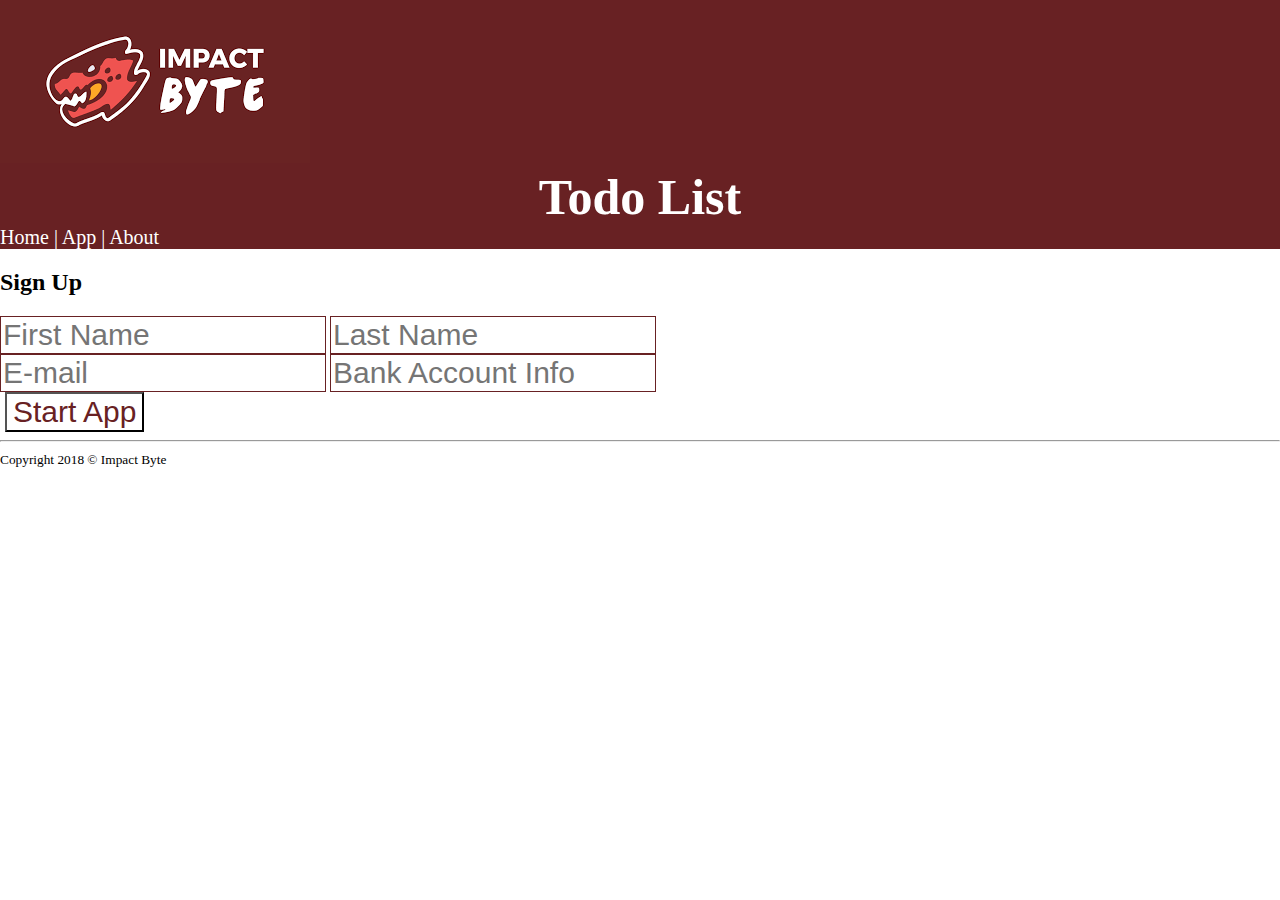
<file: index.html>
<!DOCTYPE html>
<html lang="en" dir="ltr">
  <head>
    <meta charset="utf-8">
    <title>Todo List</title>
    <link rel="stylesheet" href="stylesheet.css">
  </head>
  <body>
    <header id="header">
      <img src="./assets/images/logo.png" alt="ImpactByte" class="logo">
      <h1>
        Todo List
      </h1>
    </header>

    <nav id="navigation">
      <a href="index.html">Home</a> | <a href="app.html">App</a> | <a href="about.html">About</a>
    </nav>

    <h2>Sign Up</h2>

    <form class="" action="index.html" method="post">
      <input type="text" name="" placeholder="First Name">
      <input type="text" name="" placeholder="Last Name">
      <br>
      <input type="text" name="" placeholder="E-mail">
      <input type="text" name="" placeholder="Bank Account Info">
    </form>
    <a href="app.html">
      <button type="button" name="button" class="addBtn">Start App</button>
    </a>

    <hr>

    <footer>
      <small>Copyright 2018 &copy; Impact Byte</small>
    </footer>

  </body>
</html>
</file>
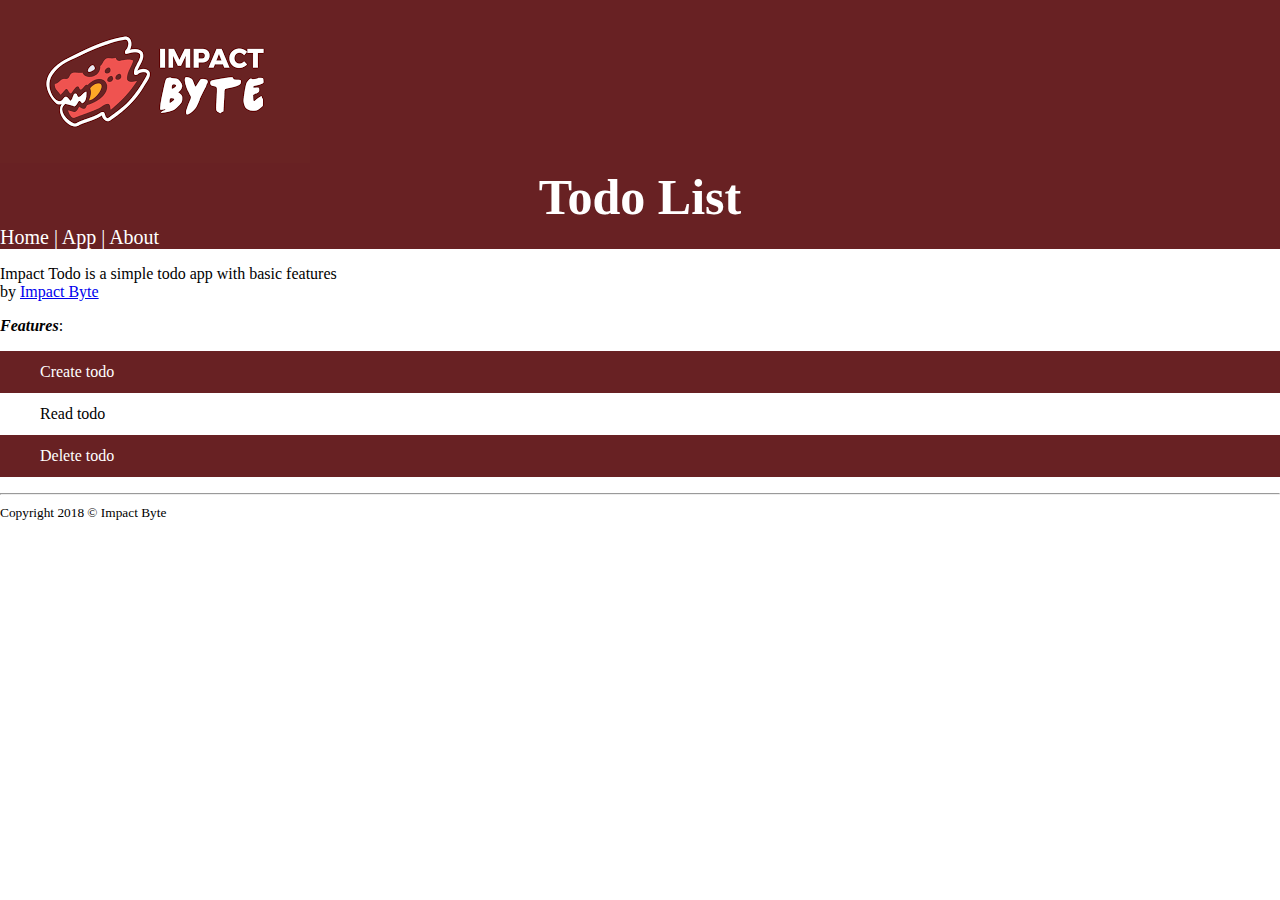
<file: about.html>
<!DOCTYPE html>
<html lang="en" dir="ltr">
  <head>
    <meta charset="utf-8">
    <title>Todo List</title>
    <link rel="stylesheet" href="stylesheet.css">
  </head>
  <body>
    <header id="header">
      <img src="./assets/images/logo.png" alt="ImpactByte" class="logo">
      <h1>
        Todo List
      </h1>
    </header>

    <nav id="navigation">
      <a href="index.html">Home</a> | <a href="app.html">App</a> | <a href="about.html">About</a>
    </nav>

  

    <!-- About the App -->
    <main>
      <p>
        Impact Todo is a simple todo app with basic features<br>by <a href="https://impactbyte.com" target="_blank">Impact Byte</a>
      </p>
    </main>

    <!-- Features -->
    <main>
      <p>
        <strong><em>Features</em></strong>:
        <ul>
          <li>Create todo</li>
          <li>Read todo</li>
          <li>Delete todo</li>
        </ul>
      </p>
    </main>

    <hr>

    <!-- Footer -->
    <footer>
      <small>Copyright 2018 &copy; Impact Byte</small>
    </footer>
  </div>
</body>

</html>
</file>
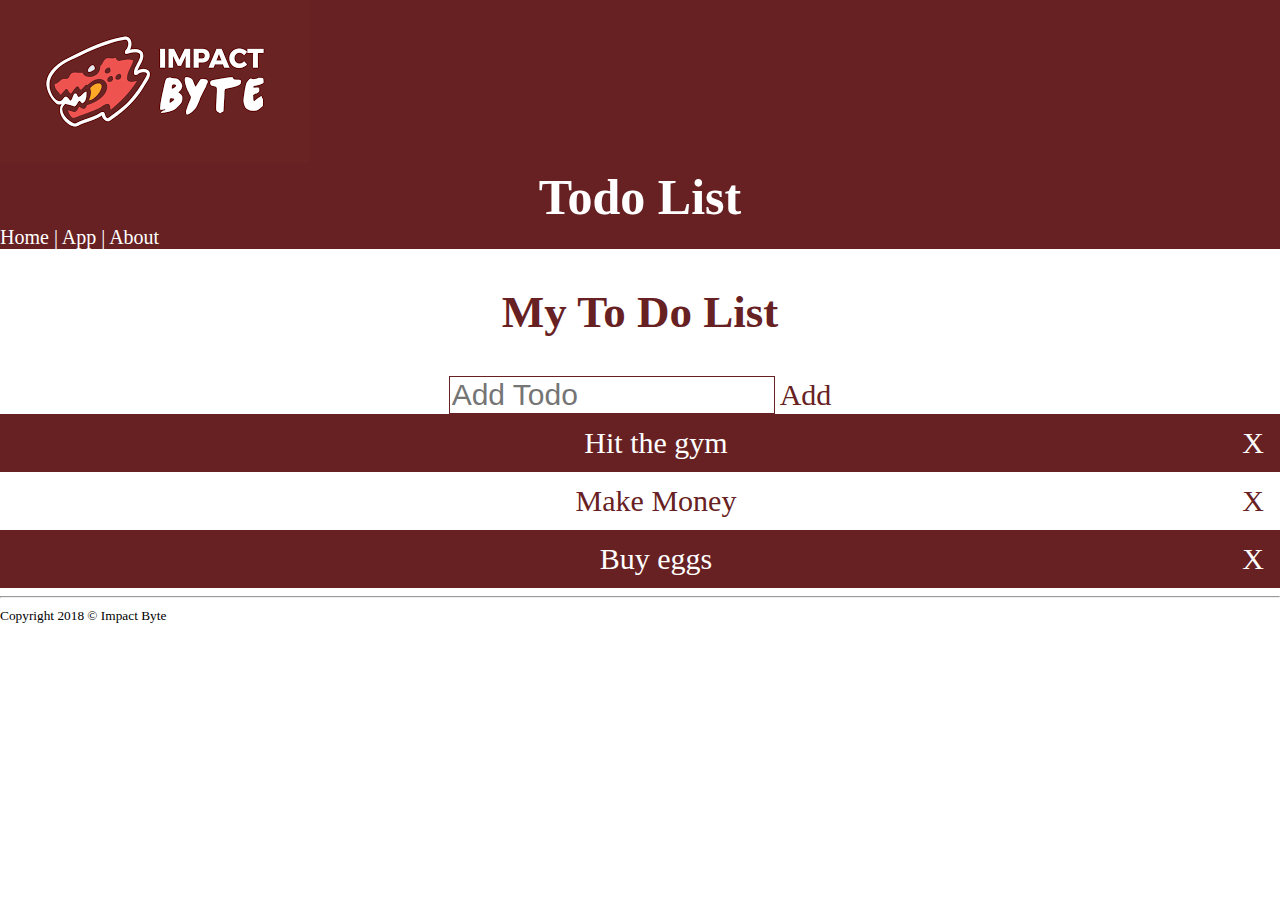
<file: app.html>
<!DOCTYPE html>
<html lang="en" dir="ltr">
  <head>
    <meta charset="utf-8">
    <title>Todo List</title>
    <link rel="stylesheet" href="stylesheet.css">
  </head>
  <body>
    <header id="header">
      <img src="./assets/images/logo.png" alt="ImpactByte" class="logo">
      <h1>
        Todo List
      </h1>
    </header>

    <nav id="navigation">
      <a href="index.html">Home</a> | <a href="app.html">App</a> | <a href="about.html">About</a>
    </nav>

    <!-- App -->
    <div id="myDIV" class="head">
      <h2>My To Do List</h2>
      <input type="text" id="myInput" placeholder="Add Todo"><span onclick="newElement()" class="addBtn">Add</span>
    </div>

    <ul id="myUL" class="head">
      <li>Hit the gym</li>
      <li>Make Money</li>
      <li>Buy eggs</li>

    </ul>


    <script type="text/javascript" src="hellotodo.js"></script>

    <hr>

    <!-- Footer -->
    <footer>
      <small>Copyright 2018 &copy; Impact Byte</small>
    </footer>
  </div>
</body>

</html>
</file>
<file: stylesheet.css>
html {
    overflow: hidden;
    height: 100%;
}

body{
  height: 100%;
  overflow: auto;
  margin: 0px;

}


.logo{
  display: inline;
}

h1{
  font-size: 50px;
  text-align: center;
  margin-top: 1px;
  margin-bottom: 0px;
}

#navigation {
  color: white;
  background-color: #682123;
  font-size: 20px;
}

#navigation a{
  color: white;
  background-color: #682123;
  text-decoration: none;
}

#header{
  background-color: #682123;
  color: white;
  margin-bottom: 0;
  padding-bottom: 0;
}


#app{
  margin-top: 10px;
  text-align: center;
}
.appSize{
  font-size: 30px;
}

.head{
  text-align: center;
  color: #682123;
  font-size: 30px;
}

input {
  border: 1px solid #682123;
  width: 25%;
  font-size: 30px;

}
.addBtn{
  background-color: #ffffff;
  color: #682123;
  cursor: pointer;
  font-size: 30px;
  margin-left: 5px;
}

ul{
  margin: 0;
  padding: 0;
}

ul li {
    cursor: pointer;
    position: relative;
    padding: 12px 8px 12px 40px;
    transition: 0.2s;

}

ul li:nth-child(odd) {
    background: #682123;
    color: white;
}

ul li:hover {
    background: #ddd;
    color: black;
}

li {
  list-style-type: none;
}


.close {
    position: absolute;
    right: 0;
    top: 0;
    padding: 12px 16px 12px 16px;
}

.close:hover {
    background-color: #f44336;
    color: white;
}

 ul li.checked{
  text-decoration: line-through;
  color: pink;
}
</file>
